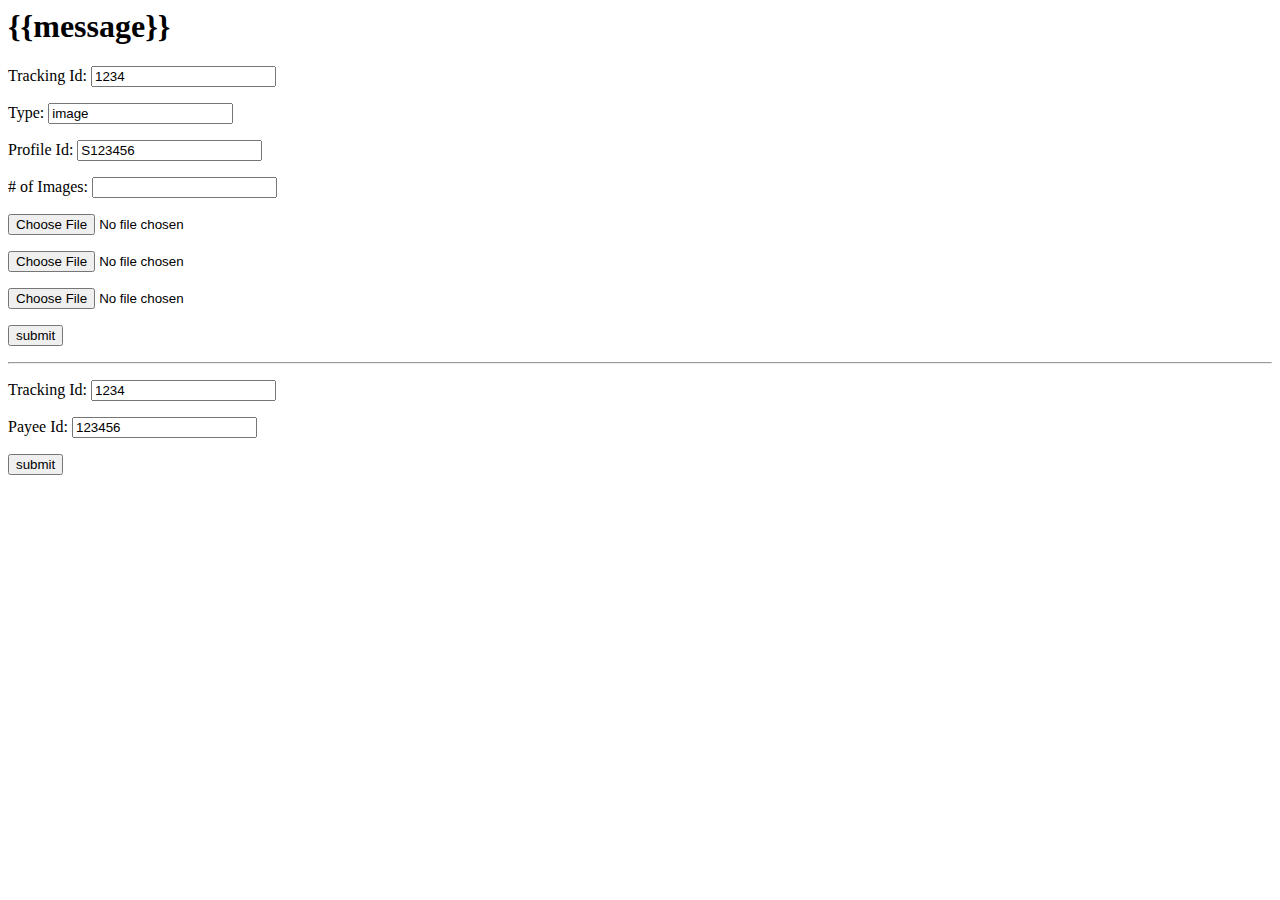
<file: index.html>
<html>
   <body>
	  <h1>{{message}}</h1>
	  
      <form action = "http://localhost:5000/photocapture/1234" method = "post" enctype = "multipart/form-data">
         <p>Tracking Id: <input type = "text" name = "trackingId" value="1234"/></p>
         <p>Type: <input type = "text" name = "type" value="image"/></p>
         <p>Profile Id: <input type = "text" name = "profileId" value="S123456"/></p>
         <p># of Images: <input type = "text" name = "imageNumber" value=""/></p>
         <p><input type = "file" name = "file" /></p>
         <p><input type = "file" name = "file" /></p>
         <p><input type = "file" name = "file" /></p>
         <p><input type = "submit" value = "submit" /></p>
      </form>
	  
	  <hr>
	  
      <form action = "http://localhost:5000/photocapture/1234/update" method = "post">
         <p>Tracking Id: <input type = "text" name = "trackingId" value="1234"/></p>
         <p>Payee Id: <input type = "text" name = "payeeId" value="123456"/></p>
         <p><input type = "submit" value = "submit" /></p>
      </form>
	  
   </body>
</html>
</file>
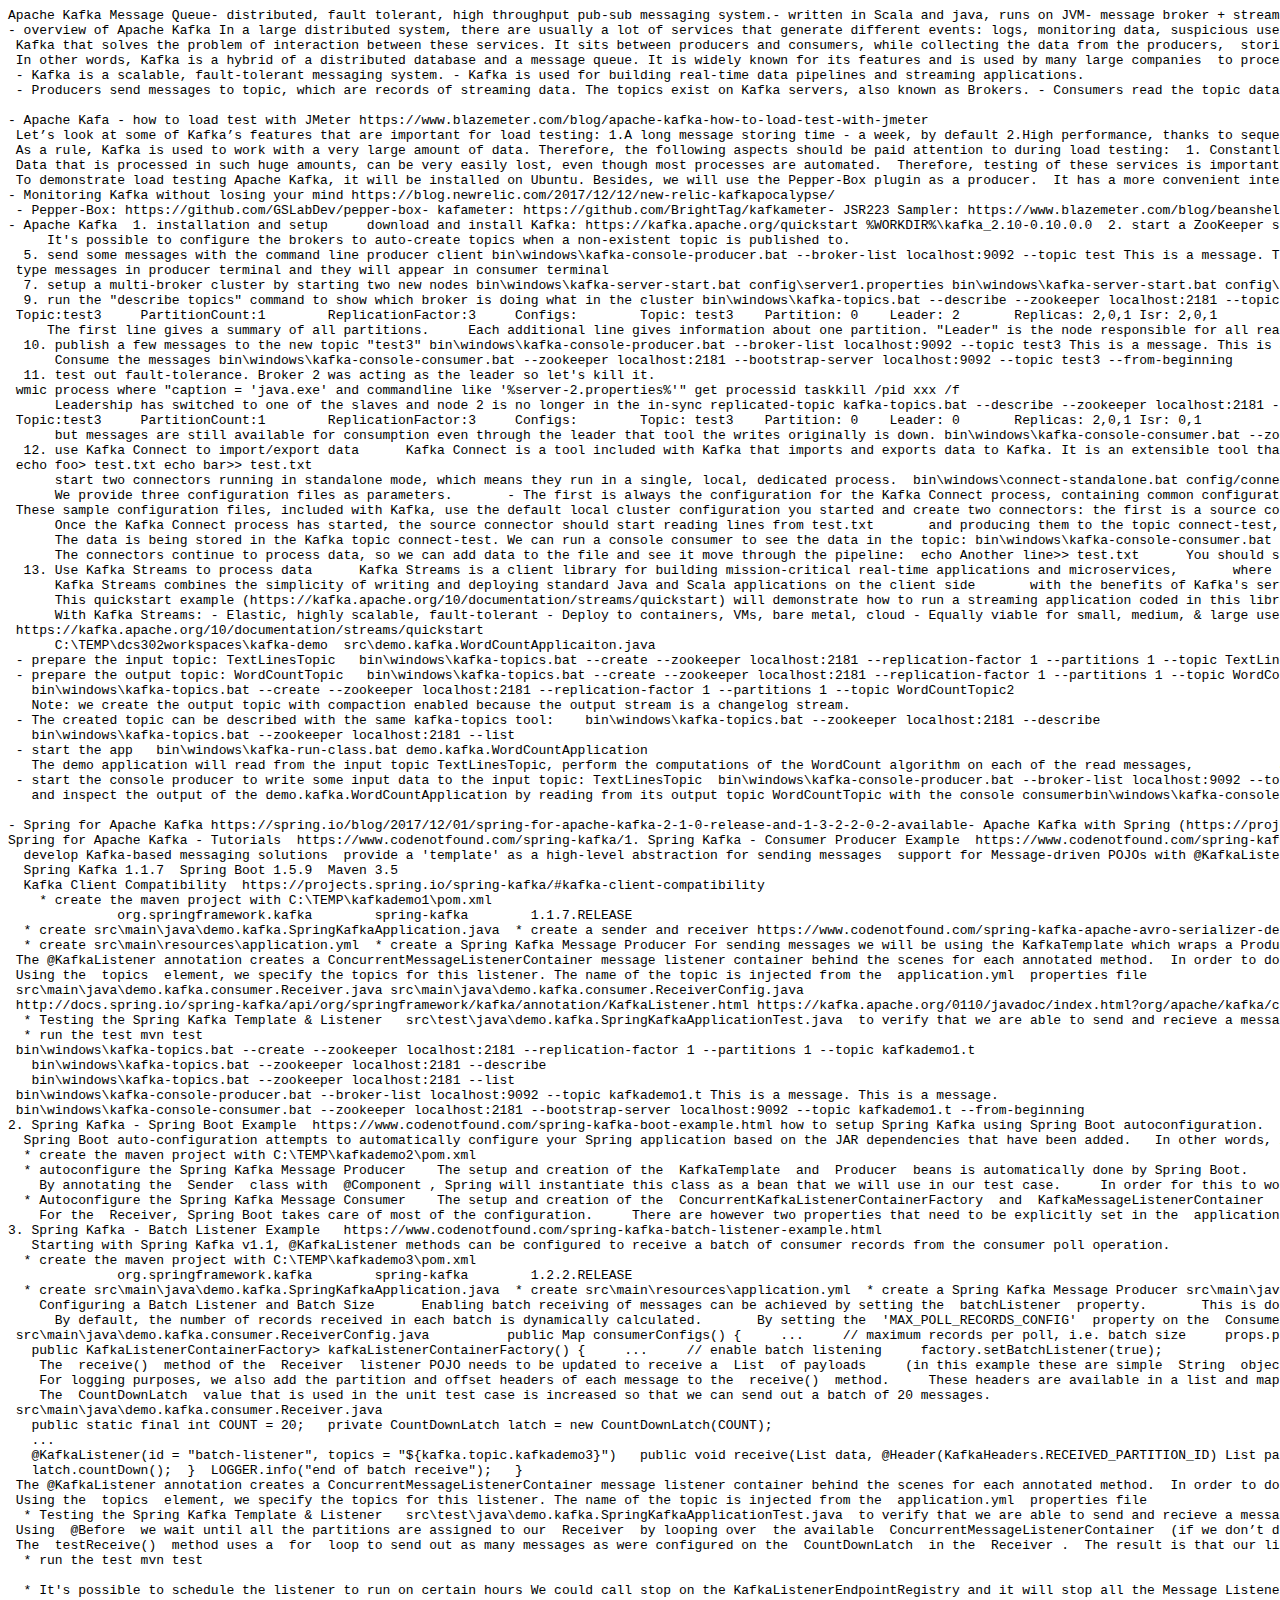
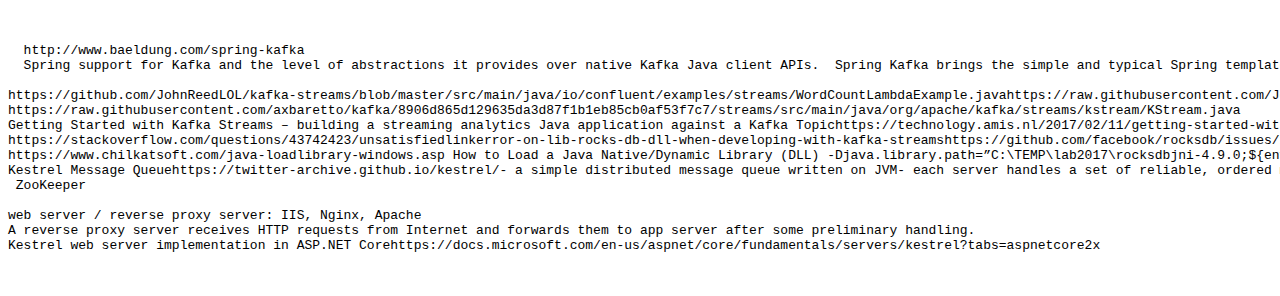
<file: Kafka.html>
<html>
<head><title>Kafka</title>
<body>
<pre>
Apache Kafka Message Queue- distributed, fault tolerant, high throughput pub-sub messaging system.- written in Scala and java, runs on JVM- message broker + streaming system
- overview of Apache Kafka In a large distributed system, there are usually a lot of services that generate different events: logs, monitoring data, suspicious user actions, and so on.  In Kafka, these are called producers. On the other hand, there are services that need the generated data. These are called consumers.
 Kafka that solves the problem of interaction between these services. It sits between producers and consumers, while collecting the data from the producers,  storing them in a distributed repository of topics and giving each consumer the data by subscription.  Kafka is launched as a cluster consisting of one or several servers, each of which is called a broker.
 In other words, Kafka is a hybrid of a distributed database and a message queue. It is widely known for its features and is used by many large companies  to process terabytes of information. For example, in LinkedIn Apache Kafka is used to stream data about user activity, and Netflix uses it for data collection  and buffering for downstream systems like Elasticsearch, Amazon EMR, Mantis etc.
 - Kafka is a scalable, fault-tolerant messaging system. - Kafka is used for building real-time data pipelines and streaming applications.
 - Producers send messages to topic, which are records of streaming data. The topics exist on Kafka servers, also known as Brokers. - Consumers read the topic data from the brokers.  Producer --> Kafka Server / Broker : Topic --> Consumer - The topics are divided up into partitions, and it's these individual topic partitions that producers and consumers interact with. - Topic partitions are distributed throughout your cluster to balance load. This means that when producers and consumers interact with topic partitions,   they're sending and receiving from multiple brokers at the same time.  Producer --> Kafka Server / Broker : Topic --> Consumer           --> Kafka Server / Broker : Topic -->            --> Kafka Server / Broker : Topic -->  - Kafka supports replication natively. Each topic partition has a Replication Factor (RF) that determines the number of copies you have of your data.   For each replicated partition, only one broker is the leader. It's the leader of a partition that producers and consumers interact with.

- Apache Kafa - how to load test with JMeter https://www.blazemeter.com/blog/apache-kafka-how-to-load-test-with-jmeter
 Let’s look at some of Kafka’s features that are important for load testing: 1.A long message storing time - a week, by default 2.High performance, thanks to sequential I/O 3.Convenient clustering 4.High availability of data due to the capability to replicate and distribute queues across the cluster 5.Not only is it able to transfer data, but it can also process it by using Streaming API
 As a rule, Kafka is used to work with a very large amount of data. Therefore, the following aspects should be paid attention to during load testing:  1. Constantly writing the data to the disk will affect the capacity of the server. If insufficient, it will reach a denial of service state. 2. In addition, the distribution of sections and the number of brokers also affects the use of service capacity.     For example, brokers may simply not have enough resources to process the data stream.     As a result, the producers will exhaust local buffers for storing messages, and part of the messages may be lost. 3. When the replication feature is used, everything becomes even more complicated.     This is because its maintenance requires even more resources, and the case when brokers refuse to receive messages becomes even more possible.
 Data that is processed in such huge amounts, can be very easily lost, even though most processes are automated.  Therefore, testing of these services is important and it is necessary to be able to generate a proper load.
 To demonstrate load testing Apache Kafka, it will be installed on Ubuntu. Besides, we will use the Pepper-Box plugin as a producer.  It has a more convenient interface to work with message generation than kafkameter does.  We will have to implement the consumer on our own, because no plugin provides consumer implementation, and we are going to use the JSR223 Sampler to do that.
- Monitoring Kafka without losing your mind https://blog.newrelic.com/2017/12/12/new-relic-kafkapocalypse/
 - Pepper-Box: https://github.com/GSLabDev/pepper-box- kafameter: https://github.com/BrightTag/kafkameter- JSR223 Sampler: https://www.blazemeter.com/blog/beanshell-vs-jsr223-vs-java-jmeter-scripting-its-performance?utm_source=blog&utm_medium=BM_blog&utm_campaign=apache-kafka-how-to-load-test-with-jmeter
- Apache Kafka  1. installation and setup     download and install Kafka: https://kafka.apache.org/quickstart %WORKDIR%\kafka_2.10-0.10.0.0  2. start a ZooKeeper server cd kafka_2.10-0.10.0.0 bin\windows\zookeeper-server-start.bat config\zookeeper.properties  3. start the Kafka server: cd kafka_2.10-0.10.0.0 bin\windows\kafka-server-start.bat config\server.properties  4. create a topic named "test" with a single partition and only one replica bin\windows\kafka-topics.bat --create --zookeeper localhost:2181 --replication-factor 1 --partitions 1 --topic test      check the "test" topic by running the list topic command bin\windows\kafka-topics.bat --list --zookeeper localhost:2181
     It's possible to configure the brokers to auto-create topics when a non-existent topic is published to.
  5. send some messages with the command line producer client bin\windows\kafka-console-producer.bat --broker-list localhost:9092 --topic test This is a message. This is a message.  6. start a consumer bin\windows\kafka-console-consumer.bat --zookeeper localhost:2181 --bootstrap-server localhost:9092 --topic test --from-beginning
 type messages in producer terminal and they will appear in consumer terminal
  7. setup a multi-broker cluster by starting two new nodes bin\windows\kafka-server-start.bat config\server1.properties bin\windows\kafka-server-start.bat config\server2.properties   8. create a new topic with a replication factor of three bin\windows\kafka-topics.bat --create --zookeeper localhost:2181 --replication-factor 3 --partitions 1 --topic test3
  9. run the "describe topics" command to show which broker is doing what in the cluster bin\windows\kafka-topics.bat --describe --zookeeper localhost:2181 --topic test3
 Topic:test3     PartitionCount:1        ReplicationFactor:3     Configs:        Topic: test3    Partition: 0    Leader: 2       Replicas: 2,0,1 Isr: 2,0,1
     The first line gives a summary of all partitions.     Each additional line gives information about one partition. "Leader" is the node responsible for all reads and writes for the given partition. Each node will be the leader for a randomly selected portion of the partitions. "Replicas" is the list of nodes that replicate the log for this partition regardless of whether they are the leader or even if they are currently alive. "isr" is the set of "in-sync' replicas. This is the subset of the replicas list that is currently alive and caught-up to the leader.
  10. publish a few messages to the new topic "test3" bin\windows\kafka-console-producer.bat --broker-list localhost:9092 --topic test3 This is a message. This is a message.
      Consume the messages bin\windows\kafka-console-consumer.bat --zookeeper localhost:2181 --bootstrap-server localhost:9092 --topic test3 --from-beginning
  11. test out fault-tolerance. Broker 2 was acting as the leader so let's kill it.
 wmic process where "caption = 'java.exe' and commandline like '%server-2.properties%'" get processid taskkill /pid xxx /f
      Leadership has switched to one of the slaves and node 2 is no longer in the in-sync replicated-topic kafka-topics.bat --describe --zookeeper localhost:2181 --topic test3
 Topic:test3     PartitionCount:1        ReplicationFactor:3     Configs:        Topic: test3    Partition: 0    Leader: 0       Replicas: 2,0,1 Isr: 0,1
      but messages are still available for consumption even through the leader that tool the writes originally is down. bin\windows\kafka-console-consumer.bat --zookeeper localhost:2181 --bootstrap-server localhost:9092 --topic test3 --from-beginning
  12. use Kafka Connect to import/export data      Kafka Connect is a tool included with Kafka that imports and exports data to Kafka. It is an extensible tool that runs connectors,       which implement the custom logic for interacting with an external system. 
 echo foo> test.txt echo bar>> test.txt
      start two connectors running in standalone mode, which means they run in a single, local, dedicated process.  bin\windows\connect-standalone.bat config/connect-standalone.properties config/connect-file-source.properties config/connect-file-sink.properties
      We provide three configuration files as parameters.       - The first is always the configuration for the Kafka Connect process, containing common configuration         such as the Kafka brokers to connect to and the serialization format for data.       - The remaining configuration files each specify a connector to create. These files include a unique connector name,         the connector class to instantiate, and any other configuration required by the connector.
 These sample configuration files, included with Kafka, use the default local cluster configuration you started and create two connectors: the first is a source connector that reads lines from an input file and produces each to a Kafka topic and the second is a sink connector for that reads messages from a Kafka topic and produces each as a line in an output file.
      Once the Kafka Connect process has started, the source connector should start reading lines from test.txt       and producing them to the topic connect-test, and the sink connector should start reading messages from the topic connect-test       and write them to the file test.sink.txt. We can verify the data has been delivered through the entire pipeline by examining the contents       of the output file test.sink.txt.
      The data is being stored in the Kafka topic connect-test. We can run a console consumer to see the data in the topic: bin\windows\kafka-console-consumer.bat --zookeeper localhost:2181 --bootstrap-server localhost:9092 --topic connect-test --from-beginning
      The connectors continue to process data, so we can add data to the file and see it move through the pipeline:  echo Another line>> test.txt      You should see the line appear in the console consumer output and in the sink file.
  13. Use Kafka Streams to process data      Kafka Streams is a client library for building mission-critical real-time applications and microservices,       where the input and/or output data is stored in Kafka clusters. 
      Kafka Streams combines the simplicity of writing and deploying standard Java and Scala applications on the client side       with the benefits of Kafka's server-side cluster technology to make these applications highly scalable, elastic,       fault-tolerant, distributed, and much more. 
      This quickstart example (https://kafka.apache.org/10/documentation/streams/quickstart) will demonstrate how to run a streaming application coded in this library.  https://kafka.apache.org/10/documentation/streams/
      With Kafka Streams: - Elastic, highly scalable, fault-tolerant - Deploy to containers, VMs, bare metal, cloud - Equally viable for small, medium, & large use cases - Fully integrated with Kafka security - Write standard Java applications - Exactly-once processing semantics - No separate processing cluster required - Develop on Mac, Linux, Windows
 https://kafka.apache.org/10/documentation/streams/quickstart
      C:\TEMP\dcs302workspaces\kafka-demo  src\demo.kafka.WordCountApplicaiton.java
 - prepare the input topic: TextLinesTopic   bin\windows\kafka-topics.bat --create --zookeeper localhost:2181 --replication-factor 1 --partitions 1 --topic TextLinesTopic
 - prepare the output topic: WordCountTopic   bin\windows\kafka-topics.bat --create --zookeeper localhost:2181 --replication-factor 1 --partitions 1 --topic WordCountTopic --config cleanup.policy=compact
   bin\windows\kafka-topics.bat --create --zookeeper localhost:2181 --replication-factor 1 --partitions 1 --topic WordCountTopic2
   Note: we create the output topic with compaction enabled because the output stream is a changelog stream.
 - The created topic can be described with the same kafka-topics tool:    bin\windows\kafka-topics.bat --zookeeper localhost:2181 --describe
   bin\windows\kafka-topics.bat --zookeeper localhost:2181 --list
 - start the app   bin\windows\kafka-run-class.bat demo.kafka.WordCountApplication
   The demo application will read from the input topic TextLinesTopic, perform the computations of the WordCount algorithm on each of the read messages,           and continuously write its current results to the output topic WordCountTopic. Hence there won't be any STDOUT output except log entries as the results are written back into in Kafka. 
 - start the console producer to write some input data to the input topic: TextLinesTopic  bin\windows\kafka-console-producer.bat --broker-list localhost:9092 --topic TextLinesTopic
   and inspect the output of the demo.kafka.WordCountApplication by reading from its output topic WordCountTopic with the console consumerbin\windows\kafka-console-consumer.bat --zookeeper localhost:2181 --bootstrap-server localhost:9092 --topic WordCountTopic --from-beginning --formatter kafka.tools.DefaultMessageFormatter --property print.key=true --property print.value=true --property key.deserializer=org.apache.kafka.common.serialization.StringDeserializer --property value.deserializer=org.apache.kafka.common.serialization.LongDeserializer

- Spring for Apache Kafka https://spring.io/blog/2017/12/01/spring-for-apache-kafka-2-1-0-release-and-1-3-2-2-0-2-available- Apache Kafka with Spring (https://projects.spring.io/spring-kafka/)
Spring for Apache Kafka - Tutorials  https://www.codenotfound.com/spring-kafka/1. Spring Kafka - Consumer Producer Example  https://www.codenotfound.com/spring-kafka-consumer-producer-example.html  step-by-step to implement an Apache Kafka Consumer and Producer using Spring Kafka and Spring Boot. 
  develop Kafka-based messaging solutions  provide a 'template' as a high-level abstraction for sending messages  support for Message-driven POJOs with @KafkaListener annotations and a listener container  
  Spring Kafka 1.1.7  Spring Boot 1.5.9  Maven 3.5
  Kafka Client Compatibility  https://projects.spring.io/spring-kafka/#kafka-client-compatibility
    * create the maven project with C:\TEMP\kafkademo1\pom.xml
  <dependencies>    <dependency>        <groupId>org.springframework.kafka</groupId>        <artifactId>spring-kafka</artifactId>        <version>1.1.7.RELEASE</version>    </dependency>  </dependencies>
  * create src\main\java\demo.kafka.SpringKafkaApplication.java  * create a sender and receiver https://www.codenotfound.com/spring-kafka-apache-avro-serializer-deserializer-example.html https://www.codenotfound.com/spring-kafka-json-serializer-deserializer-example.html
  * create src\main\resources\application.yml  * create a Spring Kafka Message Producer For sending messages we will be using the KafkaTemplate which wraps a Producer and provides convenience methods to send data to Kafka topics.  The template provides asynchronous send methods which return a ListenableFuture. src\main\java\demo.kafka.producer.Sender.java src\main\java\demo.kafka.producer.SenderConfig.java https://kafka.apache.org/0110/javadoc/org/apache/kafka/clients/producer/ProducerConfig.html    * create a Spring Kafka Message Consumer create a receiver that will handle the published messages.  The Receiver is nothing more than a simple POJO that defines a method for receiving messages.  In the example we named the method  receive() , but you can name it anything you like. 
 The @KafkaListener annotation creates a ConcurrentMessageListenerContainer message listener container behind the scenes for each annotated method.  In order to do so, a factory bean with name  kafkaListenerContainerFactory  is expected that we will configure.
 Using the  topics  element, we specify the topics for this listener. The name of the topic is injected from the  application.yml  properties file
 src\main\java\demo.kafka.consumer.Receiver.java src\main\java\demo.kafka.consumer.ReceiverConfig.java
 http://docs.spring.io/spring-kafka/api/org/springframework/kafka/annotation/KafkaListener.html https://kafka.apache.org/0110/javadoc/index.html?org/apache/kafka/clients/consumer/ConsumerConfig.html
  * Testing the Spring Kafka Template & Listener   src\test\java\demo.kafka.SpringKafkaApplicationTest.java  to verify that we are able to send and recieve a message to and fom Apache Kafka.  An embedded Kafka broker is automatically started by using a  @ClassRule . https://www.codenotfound.com/spring-kafka-embedded-unit-test-example.html
  * run the test mvn test
 bin\windows\kafka-topics.bat --create --zookeeper localhost:2181 --replication-factor 1 --partitions 1 --topic kafkademo1.t
   bin\windows\kafka-topics.bat --zookeeper localhost:2181 --describe
   bin\windows\kafka-topics.bat --zookeeper localhost:2181 --list
 bin\windows\kafka-console-producer.bat --broker-list localhost:9092 --topic kafkademo1.t This is a message. This is a message.
 bin\windows\kafka-console-consumer.bat --zookeeper localhost:2181 --bootstrap-server localhost:9092 --topic kafkademo1.t --from-beginning
2. Spring Kafka - Spring Boot Example  https://www.codenotfound.com/spring-kafka-boot-example.html how to setup Spring Kafka using Spring Boot autoconfiguration.   http://docs.spring.io/spring-boot/docs/current/reference/html/using-boot-auto-configuration.html
  Spring Boot auto-configuration attempts to automatically configure your Spring application based on the JAR dependencies that have been added.   In other words, if the spring-kafka-1.2.2.RELEASE.jar is on the classpath and you have not manually configured any Consumer or Provider beans,   then Spring Boot will auto-configure them using default values.
  * create the maven project with C:\TEMP\kafkademo2\pom.xml
  * autoconfigure the Spring Kafka Message Producer    The setup and creation of the  KafkaTemplate  and  Producer  beans is automatically done by Spring Boot.     The only things left to do are auto-wiring the  KafkaTemplate  and using it in the  send()  method.
    By annotating the  Sender  class with  @Component , Spring will instantiate this class as a bean that we will use in our test case.     In order for this to work, we also need the  @EnableAutoConfiguration  which was indirectly specified on  SpringKafkaApplication      by using the  @SpringBootApplication  annotation.
  * Autoconfigure the Spring Kafka Message Consumer    The setup and creation of the  ConcurrentKafkaListenerContainerFactory  and  KafkaMessageListenerContainer  beans is automatically done by Spring Boot.    The  @KafkaListener  annotation creates a message listener container for the annotated  receive()  method.     The topic name is specified using the  ${kafka.topic.boot}  placeholder for which the value will be automatically fetched     from the  application.yml  properties file.
    For the  Receiver, Spring Boot takes care of most of the configuration.     There are however two properties that need to be explicitly set in the  application.yml  properties file:    - The  kafka.consumer.auto-offset-reset  property needs to be set to  'earliest'  which ensures the new consumer group will       get the message sent in case the container started after the send was completed    - The  kafka.consumer.group-id  property needs to be specified as we are using group management to assign topic partitions to consumers.       In this example we will assign it the value  'boot' .
3. Spring Kafka - Batch Listener Example   https://www.codenotfound.com/spring-kafka-batch-listener-example.html
   Starting with Spring Kafka v1.1, @KafkaListener methods can be configured to receive a batch of consumer records from the consumer poll operation.
  * create the maven project with C:\TEMP\kafkademo3\pom.xml
  <dependencies>    <dependency>        <groupId>org.springframework.kafka</groupId>        <artifactId>spring-kafka</artifactId>        <version>1.2.2.RELEASE</version>    </dependency>  </dependencies>
  * create src\main\java\demo.kafka.SpringKafkaApplication.java  * create src\main\resources\application.yml  * create a Spring Kafka Message Producer src\main\java\demo.kafka.producer.Sender.java src\main\java\demo.kafka.producer.SenderConfig.java    * create a Spring Kafka Message Consumer create a receiver that will handle the published messages in batch
    Configuring a Batch Listener and Batch Size      Enabling batch receiving of messages can be achieved by setting the  batchListener  property.       This is done by calling the  setBatchListener()  method on the listener container factory       ( ConcurrentKafkaListenerContainerFactory in this example) with a value true.
      By default, the number of records received in each batch is dynamically calculated.       By setting the  'MAX_POLL_RECORDS_CONFIG'  property on the  ConsumerConfig  we can set an upper limit for the batch size.       For this example, we define a maximum of 10 messages to be returned per poll.
 src\main\java\demo.kafka.consumer.ReceiverConfig.java          public Map<String, Object> consumerConfigs() {     ...     // maximum records per poll, i.e. batch size     props.put(ConsumerConfig.MAX_POLL_RECORDS_CONFIG, "10");
   public KafkaListenerContainerFactory<ConcurrentMessageListenerContainer<String, String>> kafkaListenerContainerFactory() {     ...     // enable batch listening     factory.setBatchListener(true);
    The  receive()  method of the  Receiver  listener POJO needs to be updated to receive a  List  of payloads     (in this example these are simple  String  objects). Alternatively a list of  Message<?>  or  ConsumerRecord<?, ?>  objects can be configured.
    For logging purposes, we also add the partition and offset headers of each message to the  receive()  method.     These headers are available in a list and map to the received messages based on the index within the list.
    The  CountDownLatch  value that is used in the unit test case is increased so that we can send out a batch of 20 messages.
 src\main\java\demo.kafka.consumer.Receiver.java
   public static final int COUNT = 20;   private CountDownLatch latch = new CountDownLatch(COUNT);
   ...
   @KafkaListener(id = "batch-listener", topics = "${kafka.topic.kafkademo3}")   public void receive(List<String> data, @Header(KafkaHeaders.RECEIVED_PARTITION_ID) List<Integer> partitions,   @Header(KafkaHeaders.OFFSET) List<Long> offsets) {  LOGGER.info("start of batch receive");  for (int i = 0; i < data.size(); i++) {   LOGGER.info("received message='{}' with partition-offset='{}'", data.get(i),     partitions.get(i) + "-" + offsets.get(i));   // handle message
   latch.countDown();  }  LOGGER.info("end of batch receive");   }
 The @KafkaListener annotation creates a ConcurrentMessageListenerContainer message listener container behind the scenes for each annotated method.  In order to do so, a factory bean with name  kafkaListenerContainerFactory  is expected that we will configure.
 Using the  topics  element, we specify the topics for this listener. The name of the topic is injected from the  application.yml  properties file
  * Testing the Spring Kafka Template & Listener   src\test\java\demo.kafka.SpringKafkaApplicationTest.java  to verify that we are able to send and recieve a message to and fom Apache Kafka.  An embedded Kafka broker and ZooKeeper server is automatically started by using a JUnit @ClassRule .  https://www.codenotfound.com/spring-kafka-embedded-unit-test-example.html
 Using  @Before  we wait until all the partitions are assigned to our  Receiver  by looping over  the available  ConcurrentMessageListenerContainer  (if we don’t do this the message will already be sent  before the listeners are assigned to the topic).
 The  testReceive()  method uses a  for  loop to send out as many messages as were configured on the  CountDownLatch  in the  Receiver .  The result is that our listener starts receiving batches of messages from the Kafka broker partitions  (2 partitions are created by default on the embedded broker).
  * run the test mvn test

  * It's possible to schedule the listener to run on certain hours We could call stop on the KafkaListenerEndpointRegistry and it will stop all the Message Listener Containers. First get a reference to the registry:  @Autowired  private KafkaListenerEndpointRegistry kafkaListenerEndpointRegistry; Then call stop or start depending on when we want to run the listener:  kafkaListenerEndpointRegistry.stop();  kafkaListenerEndpointRegistry.start(); We could use Springs @Scheduled in order to run the above stop() and start().



  http://www.baeldung.com/spring-kafka
  Spring support for Kafka and the level of abstractions it provides over native Kafka Java client APIs.  Spring Kafka brings the simple and typical Spring template programming model with a KafkaTemplate and Message-driven POJOs via @KafkaListener annotation.

https://github.com/JohnReedLOL/kafka-streams/blob/master/src/main/java/io/confluent/examples/streams/WordCountLambdaExample.javahttps://raw.githubusercontent.com/JohnReedLOL/kafka-streams/master/src/main/java/io/confluent/examples/streams/WordCountLambdaExample.java
https://raw.githubusercontent.com/axbaretto/kafka/8906d865d129635da3d87f1b1eb85cb0af53f7c7/streams/src/main/java/org/apache/kafka/streams/kstream/KStream.java
Getting Started with Kafka Streams – building a streaming analytics Java application against a Kafka Topichttps://technology.amis.nl/2017/02/11/getting-started-with-kafka-streams-building-a-streaming-analytics-java-application-against-a-kafka-topic/
https://stackoverflow.com/questions/43742423/unsatisfiedlinkerror-on-lib-rocks-db-dll-when-developing-with-kafka-streamshttps://github.com/facebook/rocksdb/issues/1302 RocksDB on windows (librocksdbjni-win64.dll)- Can't find dependent libraries ==> find the missing dependencies by running Dependency Walker: http://stackoverflow.com/questions/6092200/how-to-fix-an-unsatisfiedlinkerror-cant-find-dependent-libraries-in-a-jni-pro ==> need Visual C++ runtime for Visual Studio 2015 installed https://www.microsoft.com/en-us/download/details.aspx?id=48145 ==> opendedup http://opendedup.org/odd/overview/ ==> Kafka-stream v1.0.0 resolved the issue https://issues.apache.org/jira/browse/KAFKA-6167
https://www.chilkatsoft.com/java-loadlibrary-windows.asp How to Load a Java Native/Dynamic Library (DLL) -Djava.library.path=”C:\TEMP\lab2017\rocksdbjni-4.9.0;${env_var:PATH}”
Kestrel Message Queuehttps://twitter-archive.github.io/kestrel/- a simple distributed message queue written on JVM- each server handles a set of reliable, ordered message queues, with no cross communication, resulting in a cluster of k-ordered (loosely ordered) queues.- features: memcache protocol, thrift protocol, journaled (durable) queues, fanout queues (one writer, many readers), item expieration, transactional reads- clients can find kestrel servers via ZooKeeper- a working guide to kestrel https://twitter-archive.github.io/kestrel/docs/guide.html
 ZooKeeper

web server / reverse proxy server: IIS, Nginx, Apache
A reverse proxy server receives HTTP requests from Internet and forwards them to app server after some preliminary handling.
Kestrel web server implementation in ASP.NET Corehttps://docs.microsoft.com/en-us/aspnet/core/fundamentals/servers/kestrel?tabs=aspnetcore2x


</pre>
</body>
</html>
</file>
